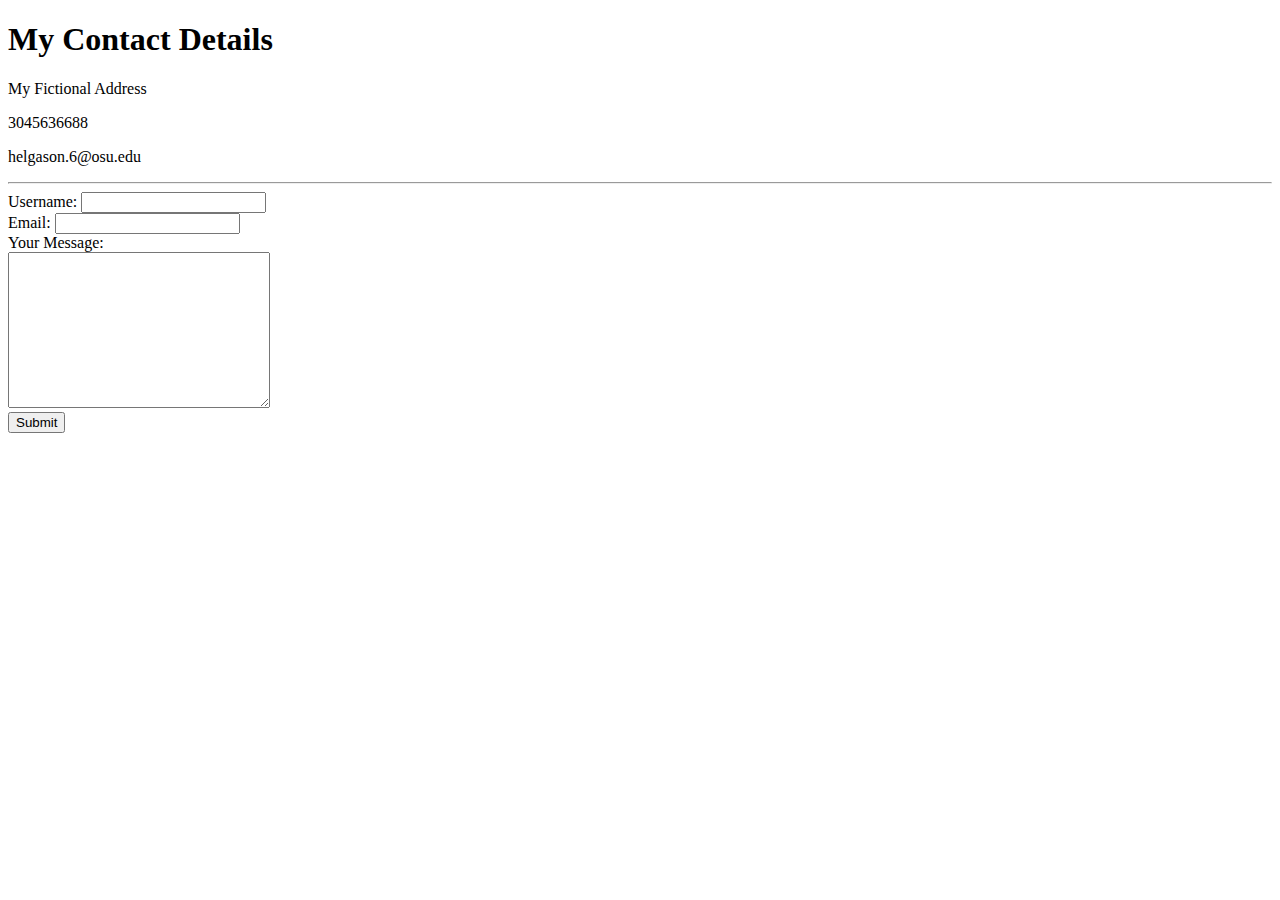
<file: contact.html>
<!DOCTYPE html>
<html>
    <head>
        <meta charset="utf-8">
        <title>Contact me</title>
    </head>
    <body>
        <h1>My Contact Details</h1>
        <p>My Fictional Address</p>
        <p>3045636688</p>
        <p>helgason.6@osu.edu</p>
        <hr>
        <form action="mailto:kjartandaniel01@gmail.com" method="post" enctype="text/plain">
            <label>Username:</label>
            <input type="text"name="yourName" value=""><br>
            <label>Email: </label>
            <input type="email" name="yourEmail" value=""><br>
            <label>Your Message:</label><br>
            <textarea name="yourMessage" cols="30" rows="10"></textarea><br>
            <input type="submit" name="">
        </form>
    </body>
</html>
</file>
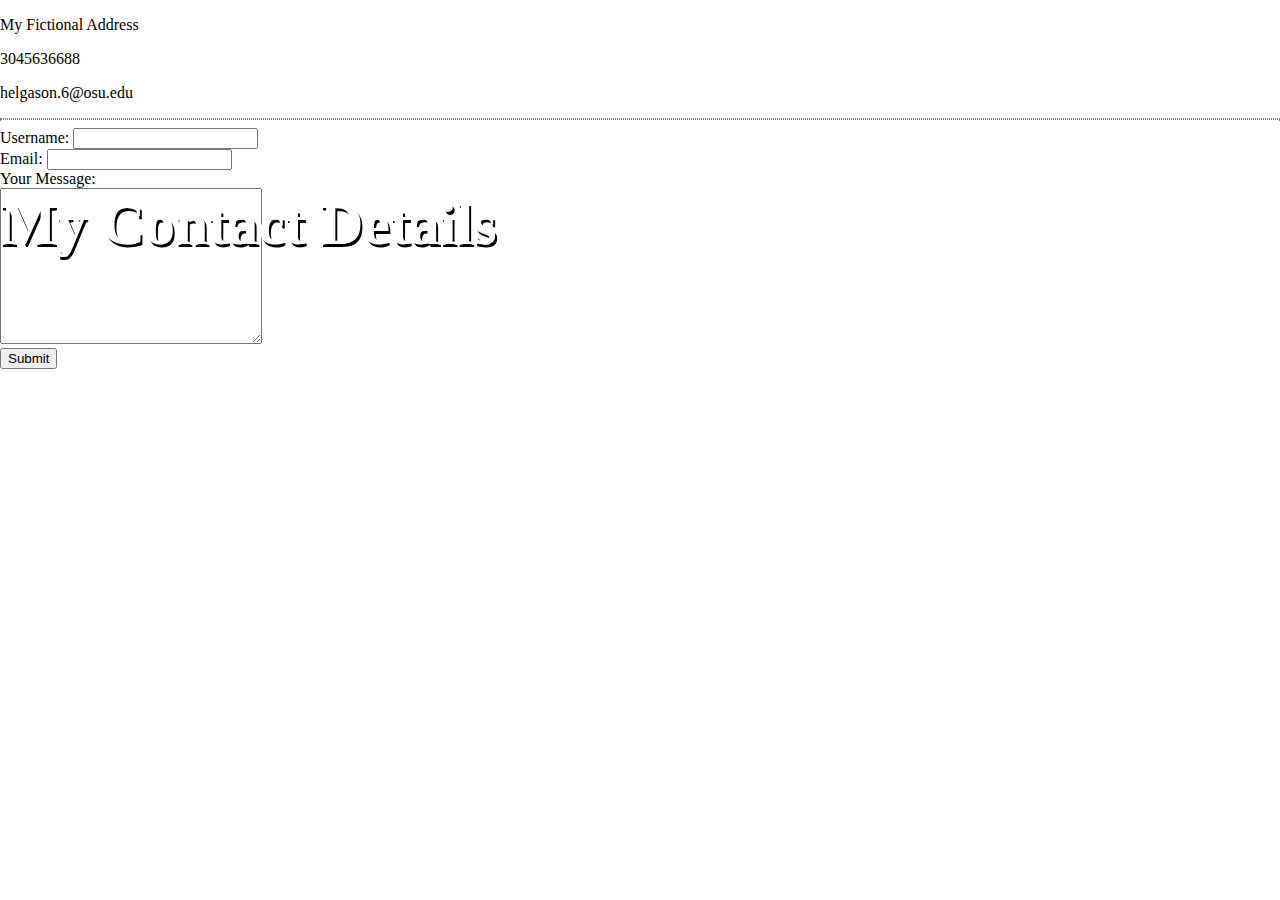
<file: shop.html>
<!DOCTYPE html>
<html>
    <head>
        <meta charset="utf-8">
        <title>Contact me</title>
        <link rel="stylesheet" href="css/styles.css">
    </head>
    <body>
        <h1>My Contact Details</h1>
        <p>My Fictional Address</p>
        <p>3045636688</p>
        <p>helgason.6@osu.edu</p>
        <hr>
        <form action="mailto:kjartandaniel01@gmail.com" method="post" enctype="text/plain">
            <label>Username:</label>
            <input type="text"name="yourName" value=""><br>
            <label>Email: </label>
            <input type="email" name="yourEmail" value=""><br>
            <label>Your Message:</label><br>
            <textarea name="yourMessage" cols="30" rows="10"></textarea><br>
            <input type="submit" name="">
        </form>
    </body>
</html>
</file>
<file: css/styles.css>
/*****************************ELEMENT SELECTORS*****************************/
body {
    background-color: white;
    padding: 0;
    margin: 0;
}
hr {
    border-style: dotted;
}
h1 {
    color: white;
    z-index: 1000;
    width: 100%;
    position: fixed;
    font-size: 5rem;
    text-shadow: 2px 3px black;
}
#mobile-link a {
    color: white;
    z-index: 1001;
    width: 100%;
    position: fixed;
    font-size: 5rem;
    text-shadow: 2px 3px black;
}
h2 {
    color: white;
    z-index: 1000;
    position: fixed;
    font-size: 2rem;
    text-shadow: 2px 3px black;
    top: 360px;
}
button {
    position: fixed;
    top: 450px;
    z-index: 1000;
    background-color: #ff74d2;
    border: none;
    border-radius: 5px 5px 5px 5px;
    box-shadow: 1px 1px black;
    color: white;
    padding: 15px 32px;
    text-align: center;
    text-decoration: none;
    display: inline-block;
    font-size: 16px;
    margin: 4px 2px;
    cursor: pointer;
}
button:focus{
    outline: none;
}
@media screen and (max-width: 1280px) {
    h1 {
        font-size: 3.75rem;
        top: 150px;
        width: 80%;
    }
    h2 {
        font-size: 1.5rem;
        top: 320px;
    }
}
@media screen and (max-width: 680px) {
    h1 {
        top: 100px;
        width: 80%;
    }
    h2 {
        top: 340px;
    }
    #hide-button-1, #hide-button-2, #hide-button-3, #productButton  {
        visibility: hidden;
    }
    #menuButton {
        display: block;
    }
    #mobile-links {
        visibility: visible;
        position: absolute;
        z-index: 1001;
    }
    .icon {
        display: block;
    }
}

span {
    color: #ff74d2;
    font-weight: bold;
}
h3 {
    color: #00A0A1;
}
label, li, td, p, th {
    color: black;
}
/******************************CLASS SELECTORS*******************************/
.top {
    position: fixed;
    top: 0;
    width: 100%;
    /*box-shadow: 0 1px 2px 1px #3e3e3e*/;
    box-shadow: 0 1px 2px 1px black;
    z-index: 1000;
    height: 3rem;
    overflow: hidden;
}
.top-nav {
    background-color: white;
    /*background-color: #4b4b4b;*/
}
.logo-style {
    height: 100%;
}
.menu-style {
    height: 48px;
    position: fixed;
    right: 0;
}
.logo-style:hover {
    background-color: white;
    background-color: #ff74d2;
    /*border-radius: 60%;*/
}
.menu-style:hover {
    background-color: white;
    background-color: #ff74d2;
    /*border-radius: 60%;*/
}
.top-bar-button {
    color: black;
    font-size: 1.5rem;
    text-align: justify;
    position: relative;
    top: -15px;
    text-decoration: none;
    font-family: Arial, sans-serif;
    margin: 5px;
    overflow: hidden;
}
.top-bar-button:hover {
    color: #252525;
    text-decoration: underline;
    transition: color 1s;
    transition: text-decoration;
}
.top-bar-logo {
    text-decoration: none;
}
.hidden-menu {
    z-index: 1001;
    color: #ff74d2;
    padding: 0 16px;
    text-decoration: none;
    font-size: 1.5rem;
    display: block;
    font-family: Arial, sans-serif;
    text-align: center;
    text-shadow: 1px 1px black;
}
#mobile-links {
    position: fixed;
    /*right: 38%;*/
    top: 50px;
    z-index: 1001;
    background: white;
    padding-right: 45%;
    padding-left: 38%;
    box-shadow: 0 1px 0 0 black;
}
.icon {
  background: black;
  position: absolute;
  right: 0;
  top: 0;
  z-index: 1001;
}
.icon:hover {
    background-color: black;
    color: black;
}
.mid {
    top: 0;
    width: 100%;
    padding: 0;
}
.landing-background {
    width: 100%;
    min-width: 1820px;
    height: 750px;
    float: right;
    position: absolute;
}
@media screen and (max-width: 1820px) { /* Specific to this particular image */
 .image-style-1 {
    left: 50%;
    margin-left: -980px;   /* 50% */
  }
}
.front-image-style {
    width: 100%;
    height: 750px;
    min-width: 1820px;
    float: right;
    position: absolute;
    box-shadow: 0 1px 1px 1px #3e3e3e;
}
.image-style-1 {
    width: 100%;
    height: 750px;
    min-width: 1820px;
    float: none;
    position: fixed;
}
.front-title {
    font-family: Arial, sans-serif;
    position: absolute;
    left: 5%;
    top: 210px;
}
</file>
